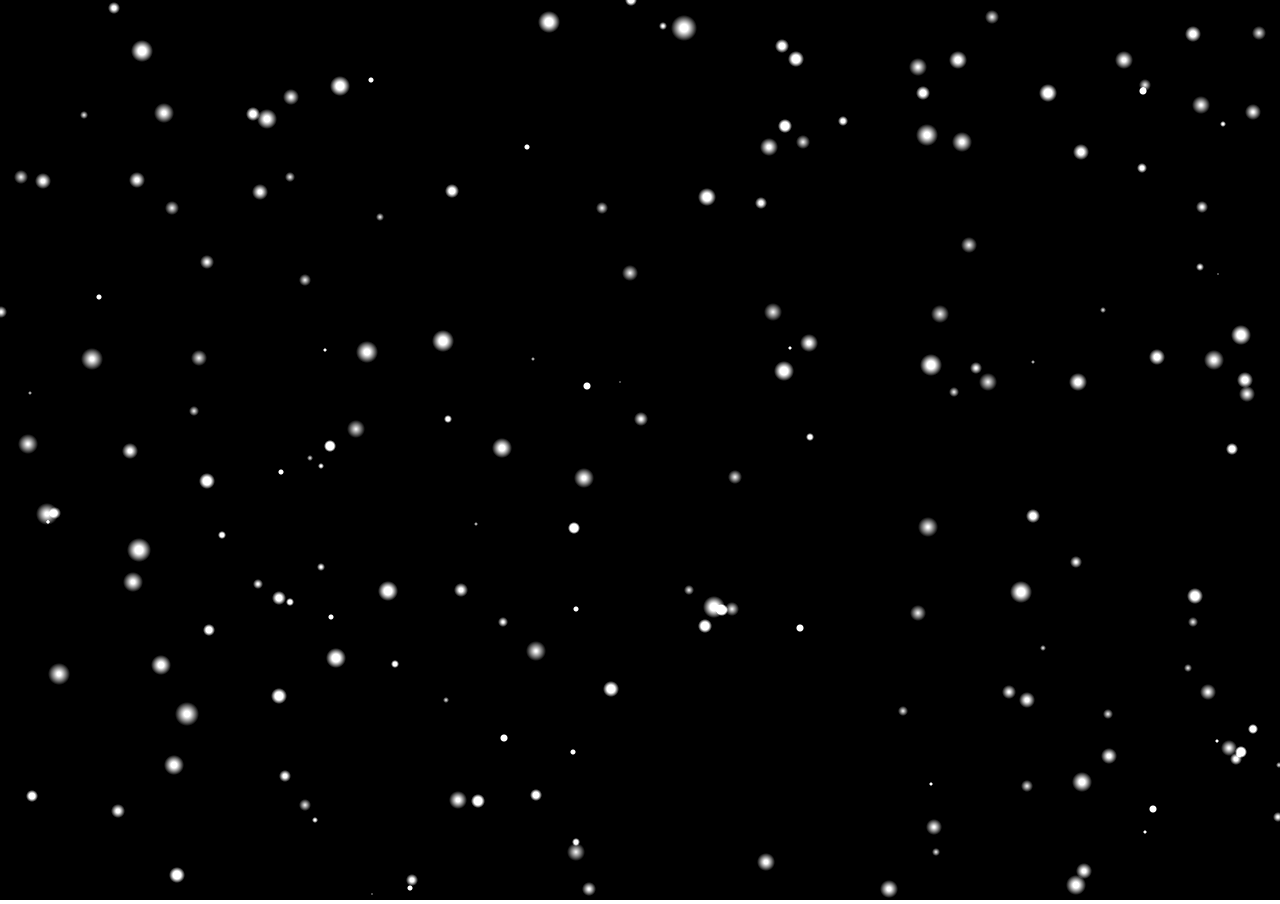
<file: CanvasLove/meteorfall/webapp/index.html>
<!doctype html>
<html>
	<head>
		<title>Meteors!</title>
		<link rel="stylesheet" type="text/css" href="css/main.css">
	</head>
	<body>
		<canvas id="page-canvas"></canvas>
		
		<script type="text/javascript" src="js/frameworks/jquery.min.js"></script>
		<script type="text/javascript" src="js/general/utils.js"></script>
		<script type="text/javascript" src="js/models/meteorsModels.js"></script>
		<script type="text/javascript" src="js/controllers/meteors.js"></script>
	</body>
</html>
</file>
<file: CanvasLove/meteorfall/webapp/css/main.css>
body {padding:0;margin:0;overflow:hidden;}
</file>
